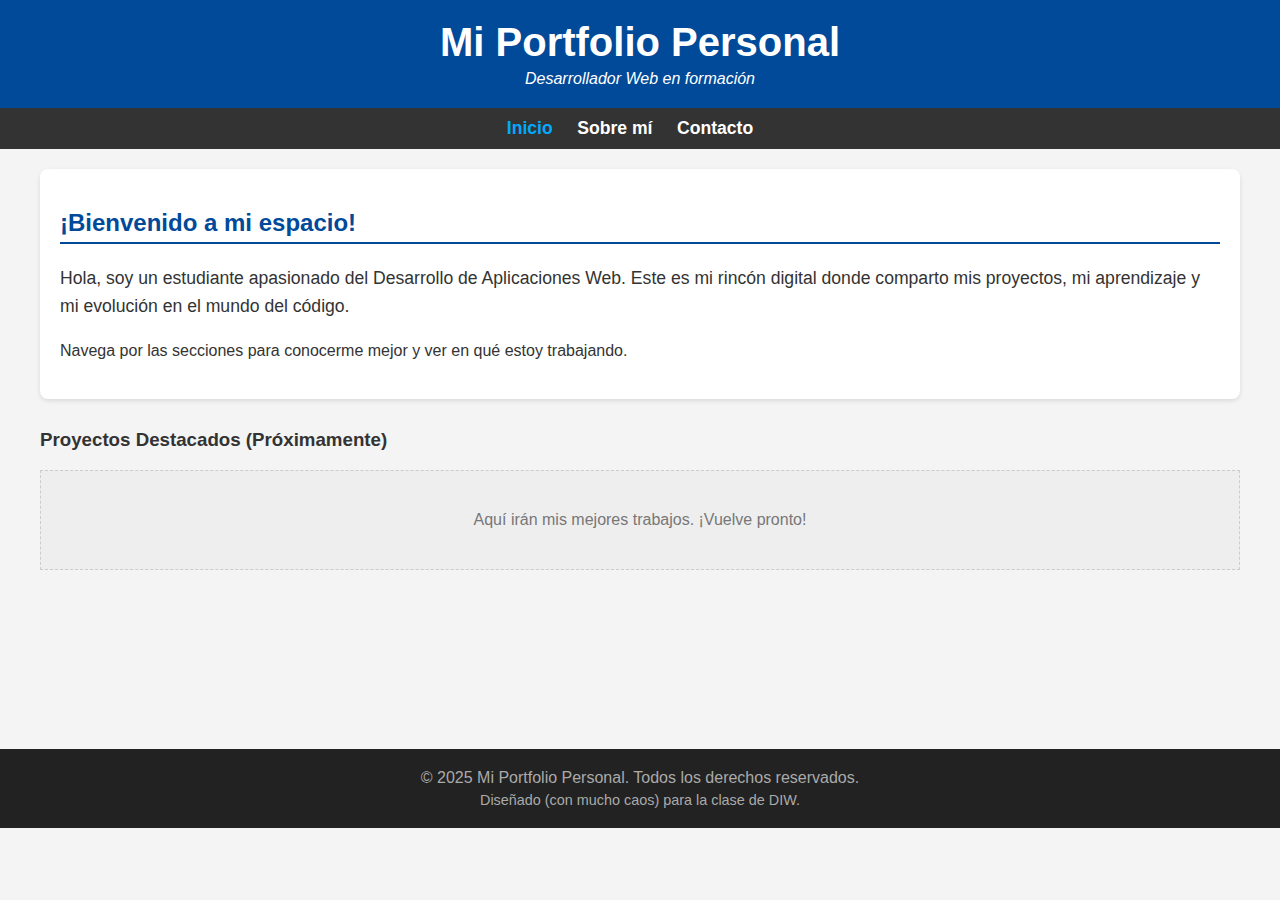
<file: index.html>
<!DOCTYPE html>
<html lang="es">
<head>
    <meta charset="UTF-8">
    <meta name="viewport" content="width=device-width, initial-scale=1.0">
    <title>Mi Sitio Web - Inicio</title>
    <link rel="stylesheet" href="css/estilos.css">
</head>
<body>

    <header>
        <h1>Mi Portfolio Personal</h1>
        <p>Desarrollador Web en formación</p>
    </header>

    <nav>
        <ul>
            <li>
                <a href="index.html" class="activo" >Inicio</a>
            </li>
            <li>
                <a href="sobre.html" >Sobre mí</a>
            </li>
            <li class ="li-contacto">
                <a href="contacto.html">Contacto</a>
            </li>
        </ul>
    </nav>

    <main>
        <section id="bienvenida" >
            <h2>¡Bienvenido a mi espacio!</h2>
            <p id="primerparrafo">
                Hola, soy un estudiante apasionado del Desarrollo de Aplicaciones Web. Este es mi rincón digital donde 
                comparto mis proyectos, mi aprendizaje y mi evolución en el mundo del código.
            </p>
            <p id="segundoparrafo">
                Navega por las secciones para conocerme mejor y ver en qué estoy trabajando.
            </p>
        </section>

        <section id="proyectos-destacados">
            <h3>Proyectos Destacados (Próximamente)</h3>
            <div>
                Aquí irán mis mejores trabajos. ¡Vuelve pronto!
            </div>
        </section>
    </main>

    <footer>
        <p id="p1-footer">&copy; 2025 Mi Portfolio Personal. Todos los derechos reservados.</p>
        <p id="p2-footer">Diseñado (con mucho caos) para la clase de DIW.</p>
    </footer>

</body>
</html>
</file>
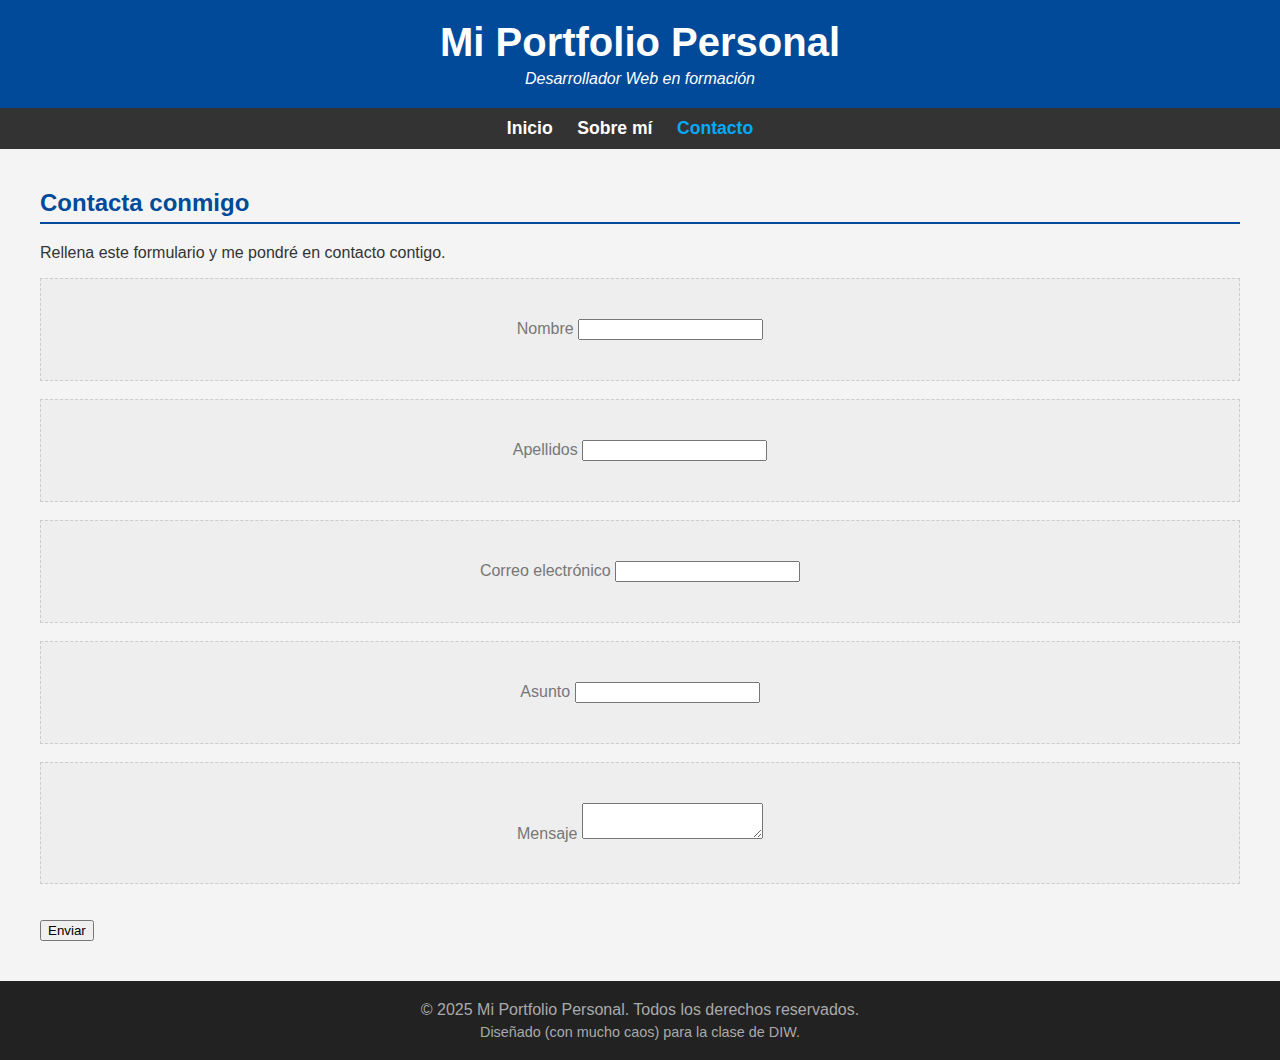
<file: contacto.html>
<!DOCTYPE html>
<html lang="es">
<head>
    <meta charset="UTF-8">
    <meta name="viewport" content="width=device-width, initial-scale=1.0">
    <title>Mi Sitio Web - Contacto</title>
    <link rel="stylesheet" href="css/estilos.css">
</head>
<body>

    <header>
        <h1>Mi Portfolio Personal</h1>
        <p>Desarrollador Web en formación</p>
    </header>

    <nav>
        <ul>
            <li><a href="index.html">Inicio</a></li>
            <li><a href="sobre.html">Sobre mí</a></li>
            <li><a href="contacto.html" class="activo">Contacto</a></li>
        </ul>
    </nav>

    <main>
        <section class="formulario-contacto">
            <h2>Contacta conmigo</h2>
            <p>Rellena este formulario y me pondré en contacto contigo.</p>
            
            <form>
                <div class="form-group">
                    <label for="nombre">Nombre</label>
                    <input type="text" id="nombre" name="nombre" required>
                </div>
                <br>
                <div class="form-group">
                    <label for="apellidos">Apellidos</label>
                    <input type="text" id="apellidos" name="apellidos" required>
                </div>
                <br>
                <div class="form-group">
                    <label for="email">Correo electrónico</label>
                    <input type="email" id="email" name="email" required>
                </div>
                <br>
                <div class="form-group">
                    <label for="asunto">Asunto</label>
                    <input type="text" id="asunto" name="asunto" required>
                </div>
                <br>
                <div class="form-group">
                    <label for="mensaje">Mensaje</label>
                    <textarea id="mensaje" name="mensaje" required></textarea>
                </div>
                <br></br>
                <button type="submit" class="enviar">Enviar</button>
            </form>
        </section>
    </main>

    <footer>
        <p id="p1-footer">&copy; 2025 Mi Portfolio Personal. Todos los derechos reservados.</p>
        <p id="p2-footer">Diseñado (con mucho caos) para la clase de DIW.</p>
    </footer>

</body>
</html>
</file>
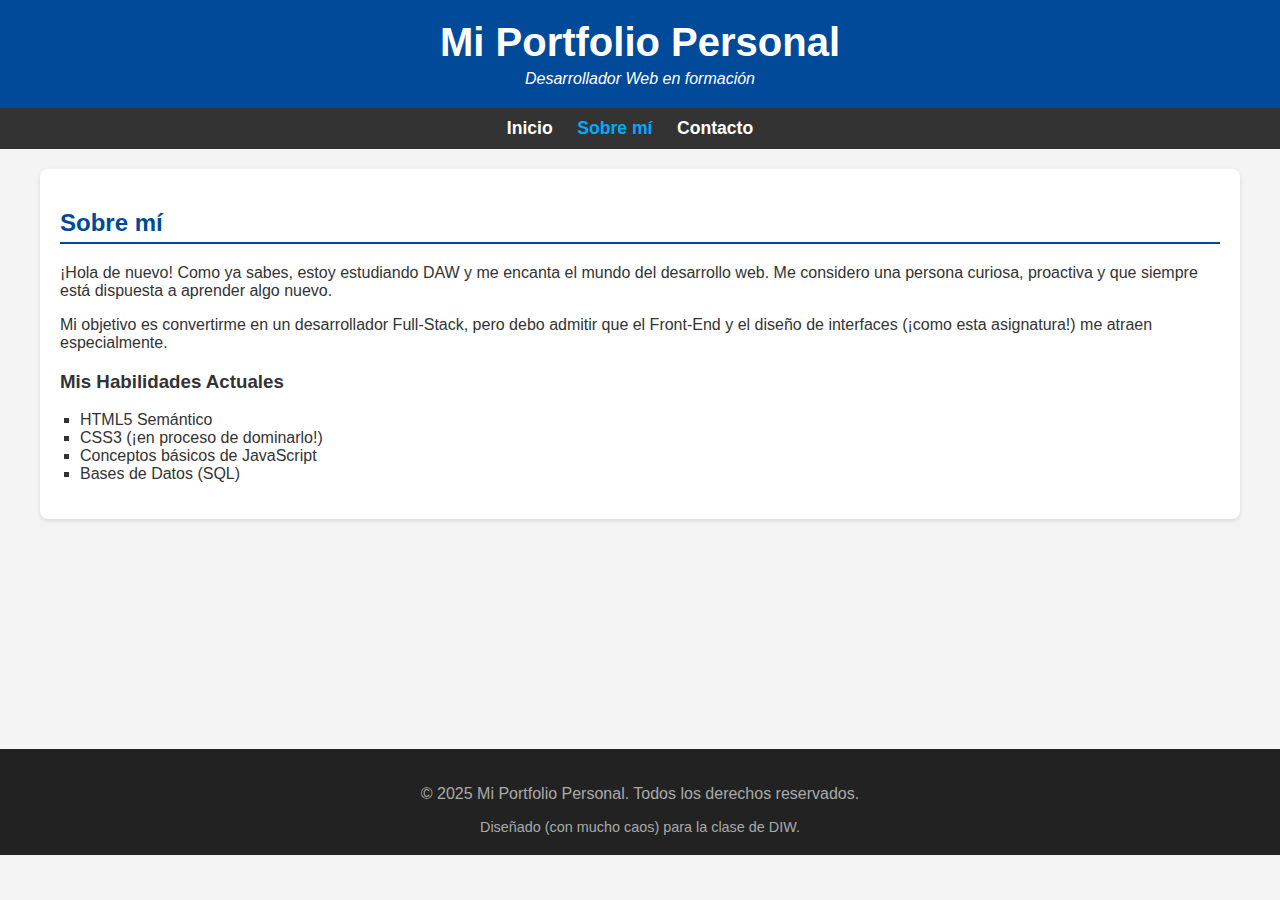
<file: sobre.html>
<!DOCTYPE html>
<html lang="es">
<head>
    <meta charset="UTF-8">
    <meta name="viewport" content="width=device-width, initial-scale=1.0">
    <title>Mi Sitio Web - Sobre mí</title>
    <link rel="stylesheet" href="css/estilos.css">
</head>
<body>

    <header>
        <h1>Mi Portfolio Personal</h1>
        <p id="p-sobre">Desarrollador Web en formación</p>
    </header>

    <nav>
        <ul>
            <li><a href="index.html">Inicio</a></li>
            <li><a href="sobre.html" class="activo">Sobre mí</a></li>
            <li><a href="contacto.html">Contacto</a></li>
        </ul>
    </nav>

    <main>
        <section class="caja-contenido">
            <h2>Sobre mí</h2>
            <p>
                ¡Hola de nuevo! Como ya sabes, estoy estudiando DAW y me encanta el mundo del desarrollo web. 
                Me considero una persona curiosa, proactiva y que siempre está dispuesta a aprender algo nuevo.
            </p>
            <p>
                Mi objetivo es convertirme en un desarrollador Full-Stack, pero debo admitir que el Front-End 
                y el diseño de interfaces (¡como esta asignatura!) me atraen especialmente.
            </p>
            
            <h3>Mis Habilidades Actuales</h3>
            <ul class="lista-habilidades">
                <li>HTML5 Semántico</li>
                <li>CSS3 (¡en proceso de dominarlo!)</li>
                <li>Conceptos básicos de JavaScript</li>
                <li>Bases de Datos (SQL)</li>
            </ul>
        </section>
    </main>

    <footer>
        <p id="p1-footersobre">&copy; 2025 Mi Portfolio Personal. Todos los derechos reservados.</p>
        <p id="p2-footer" class="copy-peq">Diseñado (con mucho caos) para la clase de DIW.</p>
    </footer>

</body>
</html>
</file>
<file: css/estilos.css>
/*General*/
body{
    background-color: #f4f4f4;
    color:#333;
    font-family: Arial, sans-serif;
    margin:0;
    padding:0;
}

/*Header*/
header{
    background-color: #004a99; 
    color: white; 
    padding: 20px 40px; 
    text-align: center;
}

header h1{
    margin:0;
    font-size: 2.5em;
}

header p {
    margin: 5px 0 0 0;
    font-style: italic;
}

/*Barra navegación*/
nav {
    background-color: #333;
    padding: 10px 40px;
}

nav ul{
    margin: 0;
    padding: 0;
    list-style: none;
    text-align: center;
}
nav li{
    display: inline-block;
    margin-right: 20px;
}
nav li.li-contacto{
    display: inline-block;
}
/*nav a.index{
    color: #00aaff;
    text-decoration: none; 
    font-weight: bold; 
    font-size: 1.1em;
}
nav a.sobre{
    color: white; 
    text-decoration: none; 
    font-weight: bold; 
    font-size: 1.1em;
}
nav a.contacto{
     color: white; 
    text-decoration: none; 
    font-weight: bold; 
    font-size: 1.1em;
}*/
nav a {
     color: white; 
    text-decoration: none; 
    font-weight: bold; 
    font-size: 1.1em;
}
/*color para el boton de navegacion de la pagina donde estemos*/
nav a.activo {
    color: #00aaff;
}
main{
    padding: 20px 40px; 
    min-height: 60vh;
}
#bienvenida{
    background-color: white; 
    padding: 20px; 
    border-radius: 8px; 
    box-shadow: 0 2px 5px rgba(0,0,0,0.1);
}
h2{
    color: #004a99; 
    border-bottom: 2px solid #004a99; 
    padding-bottom: 5px;
}
#primerparrafo{
    line-height: 1.6; 
    font-size: 1.1em;
}
#segundoparrafo{
    line-height: 1.6;
}
#proyectos-destacados{
    margin-top: 30px;
            
}
section h3{
    color: #333;
}
section div {
    background-color: #eee;
    border: 1px dashed #ccc;
    padding: 40px;
    text-align: center;
    color: #777;
}

/*Footer*/
footer {
    background-color: #222;
    color: #aaa;
    padding: 20px 40px;
    text-align: center;
    margin-top: 20px;
}

/*primer parrafo del footer*/
#p1-footer {
    margin: 0;
}

/*segundo parrafo del footer*/
#p2-footer {
    margin: 5px 0 0 0;
    font-size: 0.9em;
}
/*estilos sobre.html*/
.caja-contenido {
    background-color: white;
    padding: 20px;
    border-radius: 8px;
    box-shadow: 0 2px 5px rgba(0, 0, 0, 0.1);
}
#p-line{
    line-height: 1.6;
}
.lista-habilidades {
            list-style: square;
            padding-left: 20px;
}
</file>
